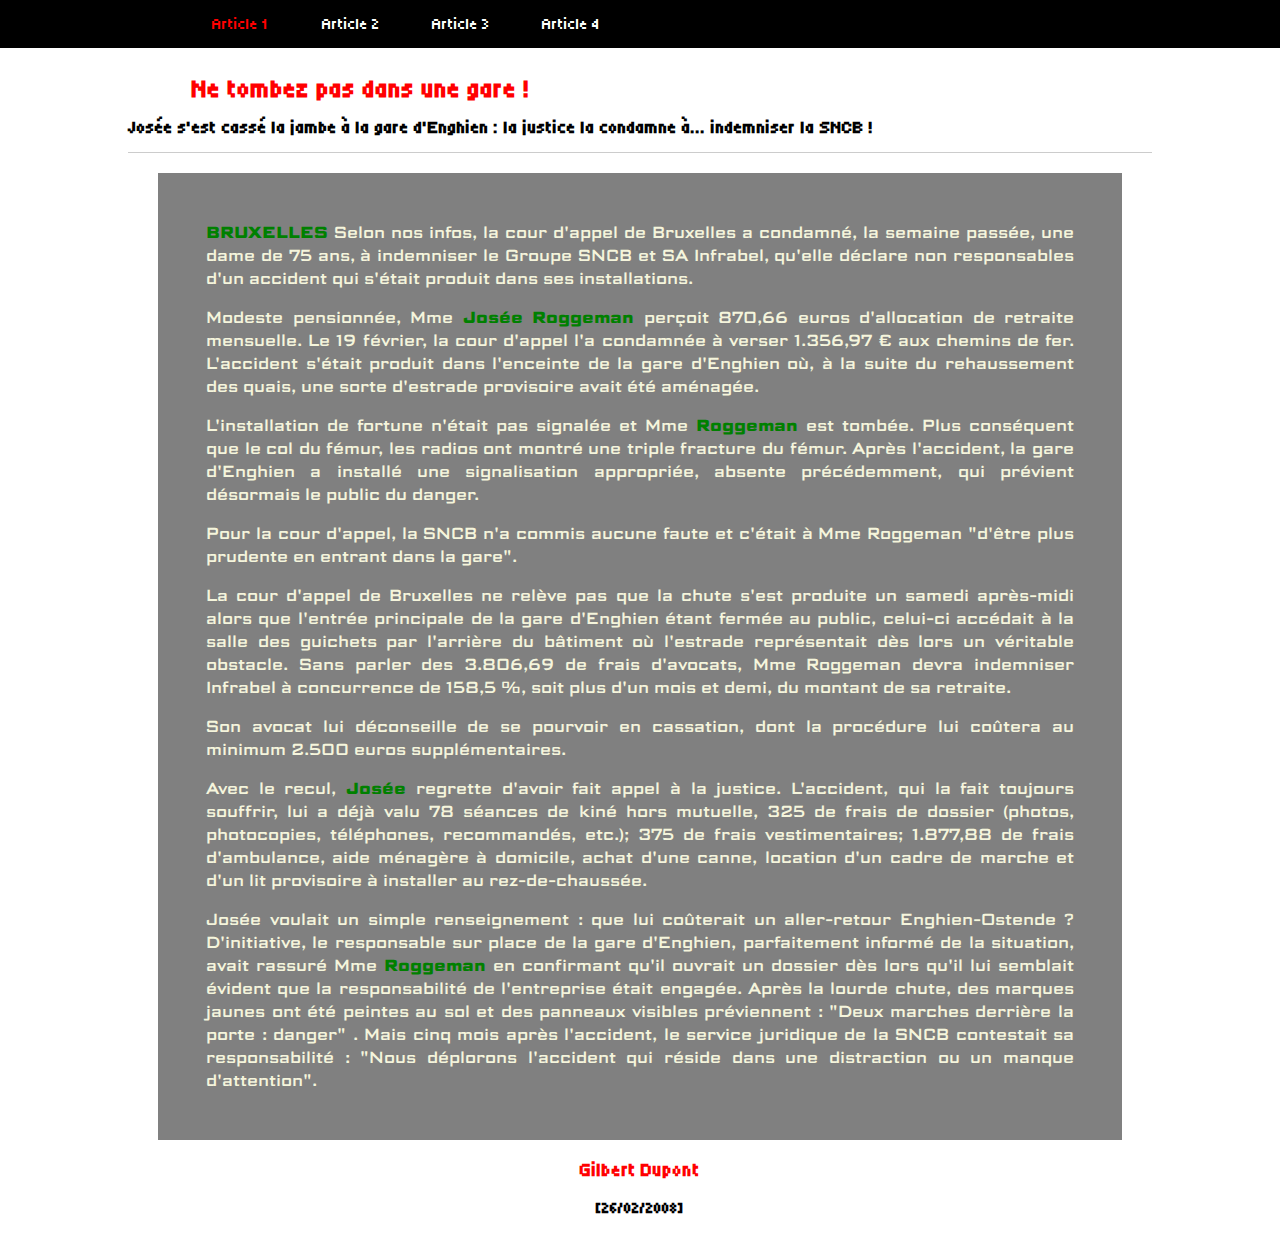
<file: index.html>
<!doctype html>
<html lang="fr">

<head>
	<meta charset="utf-8">
	<title> Jouer avec les styles </title>
	<link rel="stylesheet" href="styles.css" type="text/css">
</head>

<body>
	<nav>
		<ul>
			<li><a href="index.html" class="active">Article 1</a> | </li>
			<li><a href="page02.html">Article 2</a> | </li>
			<li><a href="page03.html">Article 3</a> | </li>
			<li><a href="page04.html">Article 4</a></li>
		</ul>
	</nav>

	<h1>Ne tombez pas dans une gare !</h1>
	<h2>Josée s'est cassé la jambe à la gare d'Enghien : la justice la condamne à... indemniser la SNCB !</h2>

	<div class="zone-grise">
		<p><span class="important">BRUXELLES</span> Selon nos infos, la cour d'appel de Bruxelles a condamné, la semaine
			passée, une dame de 75 ans, à indemniser le Groupe SNCB et SA Infrabel,
			qu'elle déclare non responsables d'un accident qui s'était produit dans
			ses installations. </p>
		<p>Modeste pensionnée, Mme <span class="important">Josée Roggeman</span>
			perçoit 870,66 euros d'allocation de retraite mensuelle. Le 19 février,
			la cour d'appel l'a condamnée à verser 1.356,97 &#8364; aux chemins de fer.
			L'accident s'était produit dans l'enceinte de la gare d'Enghien où, à
			la suite du rehaussement des quais, une sorte d'estrade provisoire
			avait été aménagée. </p>
		<p>L'installation de fortune n'était pas
			signalée et Mme <span class="important">Roggeman</span> est tombée. Plus conséquent que le col du
			fémur, les radios ont montré une triple fracture du fémur. Après
			l'accident, la gare d'Enghien a installé une signalisation appropriée,
			absente précédemment, qui prévient désormais le public du danger. </p>
		<p>Pour la cour d'appel, la SNCB n'a commis aucune faute et c'était à Mme Roggeman "d'être plus prudente en
			entrant
			dans la gare". </p>
		<p>La
			cour d'appel de Bruxelles ne relève pas que la chute s'est produite un
			samedi après-midi alors que l'entrée principale de la gare d'Enghien
			étant fermée au public, celui-ci accédait à la salle des guichets par
			l'arrière du bâtiment où l'estrade représentait dès lors un véritable
			obstacle. Sans parler des 3.806,69 de frais d'avocats, Mme Roggeman
			devra indemniser Infrabel à concurrence de 158,5 %, soit plus d'un mois
			et demi, du montant de sa retraite. </p>
		<p>Son avocat lui déconseille de se pourvoir en cassation, dont la procédure lui coûtera au minimum 2.500 euros
			supplémentaires. </p>
		<p>Avec
			le recul, <span class="important">Josée</span> regrette d'avoir fait appel à la justice. L'accident,
			qui la fait toujours souffrir, lui a déjà valu 78 séances de kiné hors
			mutuelle, 325 de frais de dossier (photos, photocopies, téléphones,
			recommandés, etc.); 375  de frais vestimentaires; 1.877,88  de frais
			d'ambulance, aide ménagère à domicile, achat d'une canne, location d'un
			cadre de marche et d'un lit provisoire à installer au rez-de-chaussée. </p>
		<p>Josée
			voulait un simple renseignement : que lui coûterait un aller-retour
			Enghien-Ostende ? D'initiative, le responsable sur place de la gare
			d'Enghien, parfaitement informé de la situation, avait rassuré Mme
			<span class="important">Roggeman</span> en confirmant qu'il ouvrait un dossier dès lors qu'il lui
			semblait évident que la responsabilité de l'entreprise était engagée.
			Après la lourde chute, des marques jaunes ont été peintes au sol et des
			panneaux visibles préviennent : "Deux marches derrière la porte :
			danger" . Mais cinq mois après l'accident, le service juridique de la
			SNCB contestait sa responsabilité : "Nous déplorons l'accident qui
			réside dans une distraction ou un manque d'attention". </p>
	</div>
	<h3>Gilbert Dupont </h3>
	<h4>[26/02/2008]</h4>
</body>

</html>
</file>
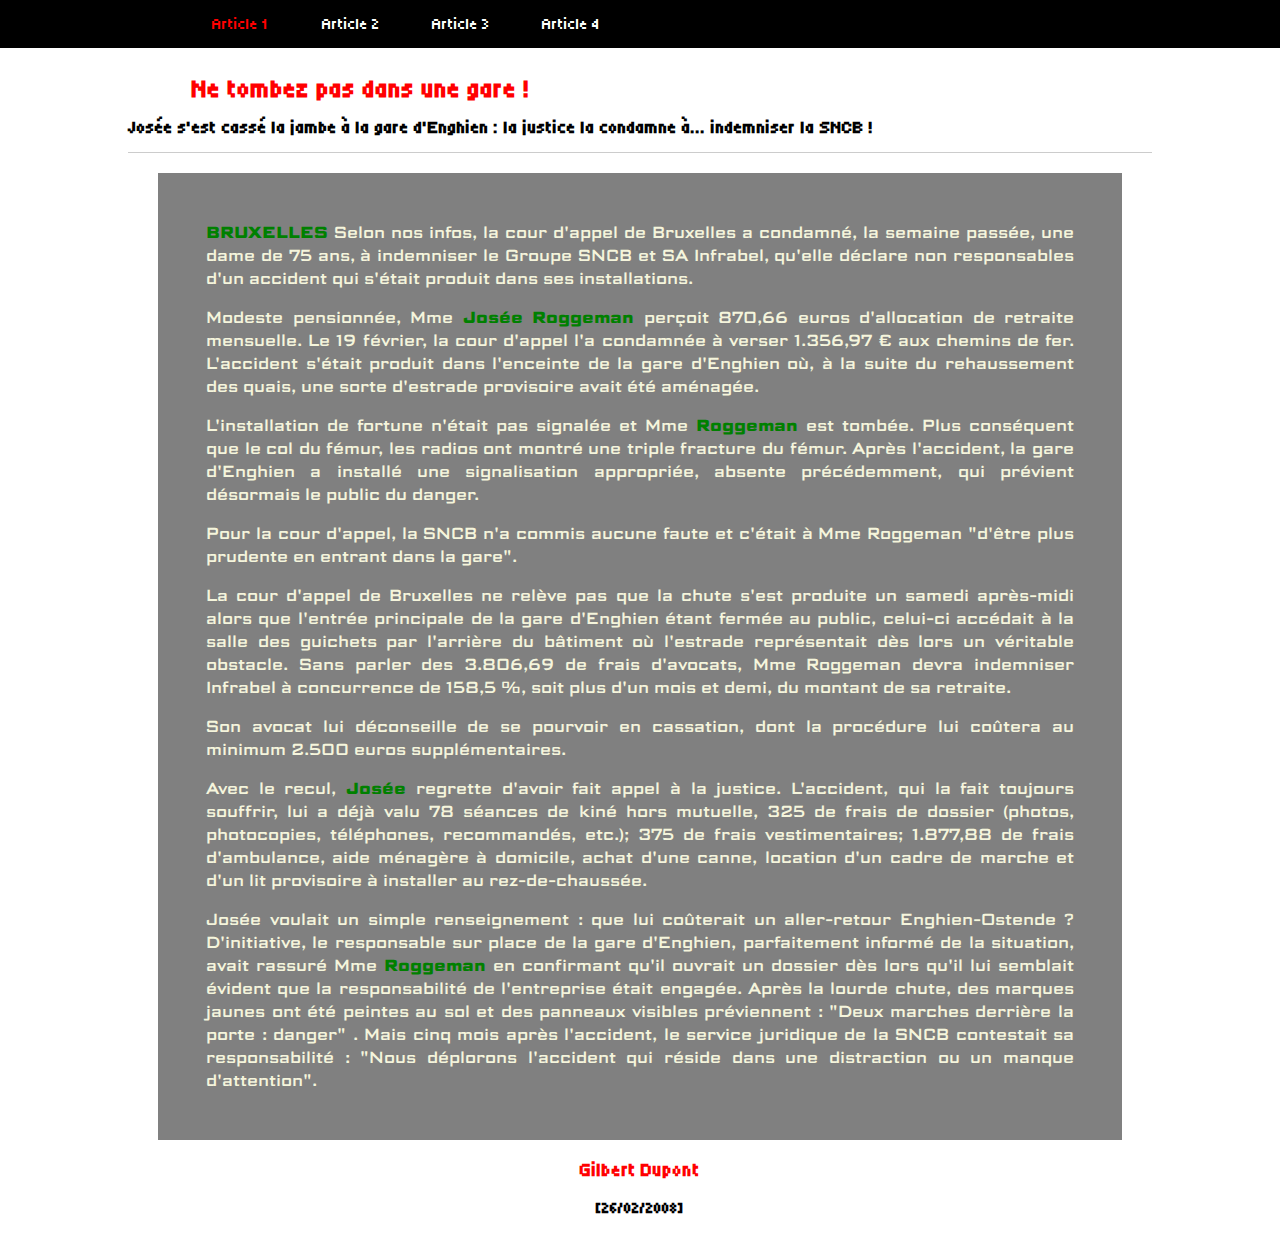
<file: articles/index.html>
<!doctype html>
<html lang="fr">

<head>
	<meta charset="utf-8">
	<title> Jouer avec les styles </title>
	<link rel="stylesheet" href="css/styles.css" type="text/css">
</head>

<body>
	<nav>
		<ul>
			<li><a href="index.html" class="active">Article 1</a> | </li>
			<li><a href="page02.html">Article 2</a> | </li>
			<li><a href="page03.html">Article 3</a> | </li>
			<li><a href="page04.html">Article 4</a></li>
		</ul>
	</nav>

	<h1>Ne tombez pas dans une gare !</h1>
	<h2>Josée s'est cassé la jambe à la gare d'Enghien : la justice la condamne à... indemniser la SNCB !</h2>

	<div class="zone-grise">
		<p><strong>BRUXELLES</strong> Selon nos infos, la cour d'appel de Bruxelles a condamné, la semaine
			passée, une dame de 75 ans, à indemniser le Groupe SNCB et SA Infrabel,
			qu'elle déclare non responsables d'un accident qui s'était produit dans
			ses installations. </p>
		<p>Modeste pensionnée, Mme <strong>Josée Roggeman</strong>
			perçoit 870,66 euros d'allocation de retraite mensuelle. Le 19 février,
			la cour d'appel l'a condamnée à verser 1.356,97 &#8364; aux chemins de fer.
			L'accident s'était produit dans l'enceinte de la gare d'Enghien où, à
			la suite du rehaussement des quais, une sorte d'estrade provisoire
			avait été aménagée. </p>
		<p>L'installation de fortune n'était pas
			signalée et Mme <strong>Roggeman</strong> est tombée. Plus conséquent que le col du
			fémur, les radios ont montré une triple fracture du fémur. Après
			l'accident, la gare d'Enghien a installé une signalisation appropriée,
			absente précédemment, qui prévient désormais le public du danger. </p>
		<p>Pour la cour d'appel, la SNCB n'a commis aucune faute et c'était à Mme Roggeman "d'être plus prudente en
			entrant
			dans la gare". </p>
		<p>La
			cour d'appel de Bruxelles ne relève pas que la chute s'est produite un
			samedi après-midi alors que l'entrée principale de la gare d'Enghien
			étant fermée au public, celui-ci accédait à la salle des guichets par
			l'arrière du bâtiment où l'estrade représentait dès lors un véritable
			obstacle. Sans parler des 3.806,69 de frais d'avocats, Mme Roggeman
			devra indemniser Infrabel à concurrence de 158,5 %, soit plus d'un mois
			et demi, du montant de sa retraite. </p>
		<p>Son avocat lui déconseille de se pourvoir en cassation, dont la procédure lui coûtera au minimum 2.500 euros
			supplémentaires. </p>
		<p>Avec
			le recul, <strong>Josée</strong> regrette d'avoir fait appel à la justice. L'accident,
			qui la fait toujours souffrir, lui a déjà valu 78 séances de kiné hors
			mutuelle, 325 de frais de dossier (photos, photocopies, téléphones,
			recommandés, etc.); 375  de frais vestimentaires; 1.877,88  de frais
			d'ambulance, aide ménagère à domicile, achat d'une canne, location d'un
			cadre de marche et d'un lit provisoire à installer au rez-de-chaussée. </p>
		<p>Josée
			voulait un simple renseignement : que lui coûterait un aller-retour
			Enghien-Ostende ? D'initiative, le responsable sur place de la gare
			d'Enghien, parfaitement informé de la situation, avait rassuré Mme
			<strong>Roggeman</strong> en confirmant qu'il ouvrait un dossier dès lors qu'il lui
			semblait évident que la responsabilité de l'entreprise était engagée.
			Après la lourde chute, des marques jaunes ont été peintes au sol et des
			panneaux visibles préviennent : "Deux marches derrière la porte :
			danger" . Mais cinq mois après l'accident, le service juridique de la
			SNCB contestait sa responsabilité : "Nous déplorons l'accident qui
			réside dans une distraction ou un manque d'attention". </p>
	</div>
	<h3>Gilbert Dupont </h3>
	<h4>[26/02/2008]</h4>
</body>

</html>
</file>
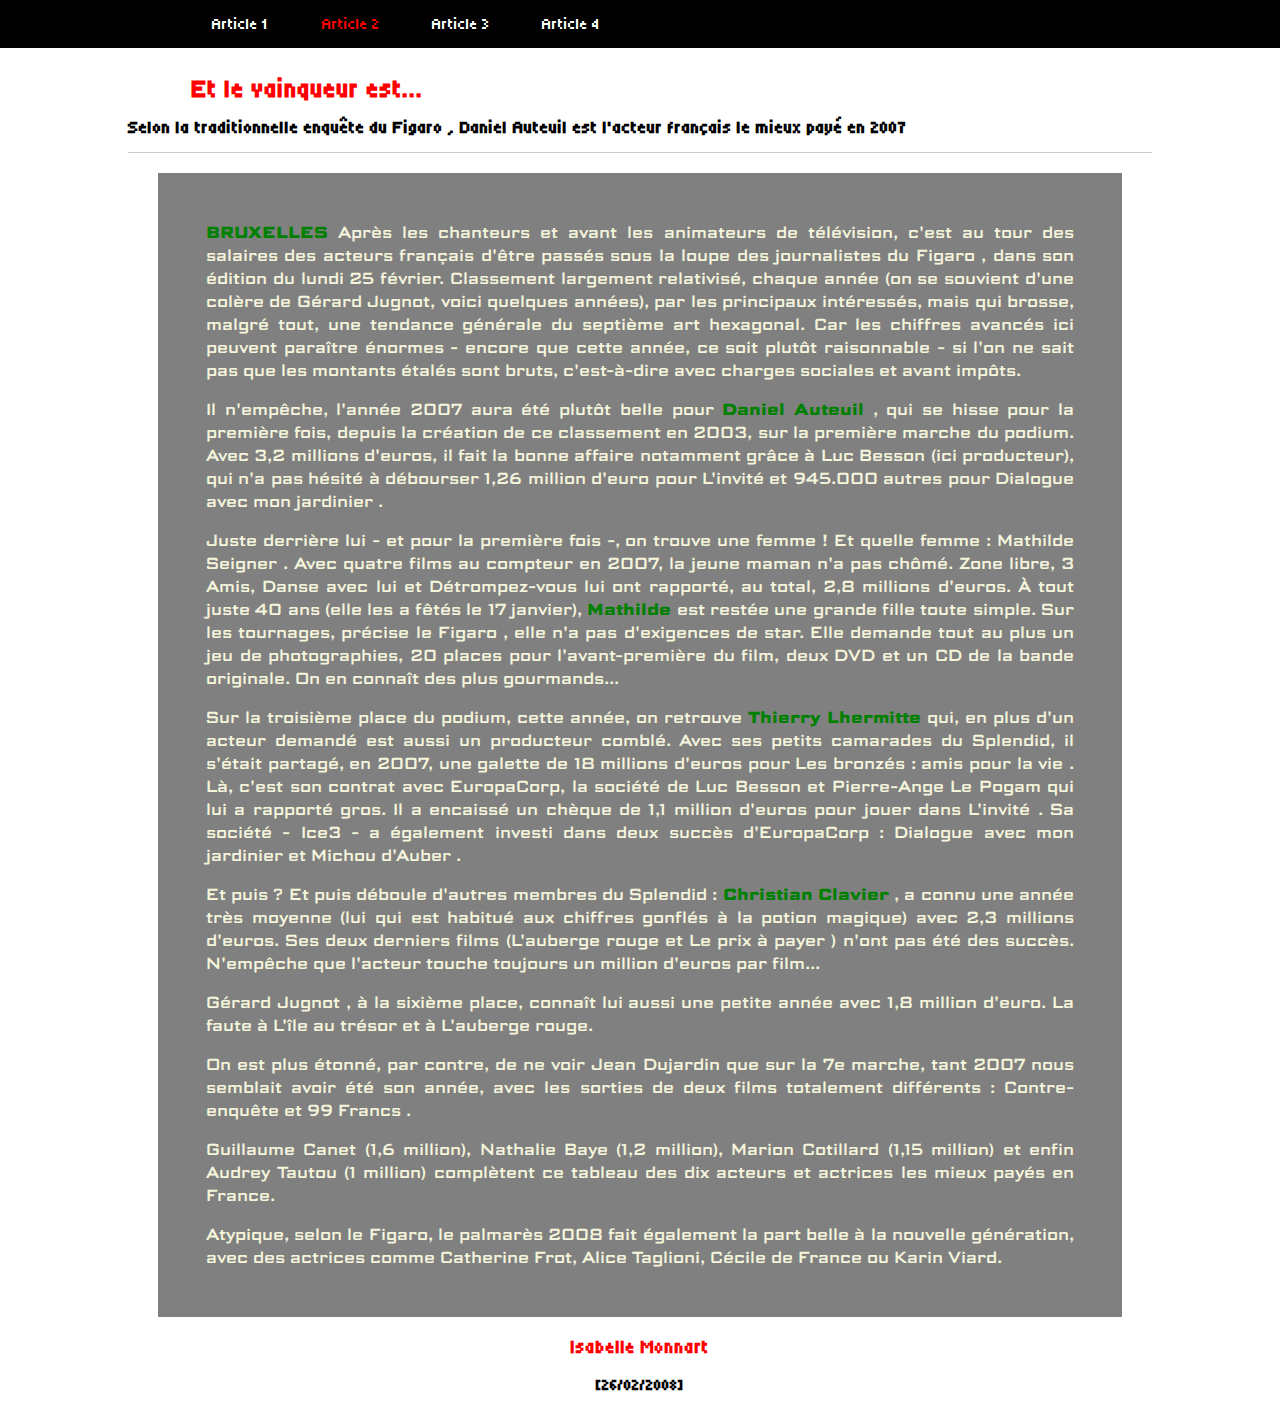
<file: page02.html>
<!doctype html>
<html lang="fr">

<head>
	<meta charset="utf-8">
	<title> Jouer avec les styles </title>
	<link rel="stylesheet" href="styles.css" type="text/css">
</head>

<body>
	<nav>
		<ul>
			<li><a href="index.html">Article 1</a> | </li>
			<li><a href="page02.html" class="active">Article 2</a> | </li>
			<li><a href="page03.html">Article 3</a> | </li>
			<li><a href="page04.html">Article 4</a></li>
		</ul>
	</nav>

	<h1>Et le vainqueur est...</h1>
	<h2>Selon la traditionnelle enquête du Figaro , Daniel Auteuil est l'acteur français le mieux payé en 2007</h2>

	<div class="zone-grise">
		<p>
			<span class="important">BRUXELLES</span> Après les chanteurs et avant les animateurs de télévision, c'est au
			tour des salaires des acteurs français d'être passés sous la loupe des
			journalistes du Figaro , dans son édition du lundi 25 février.
			Classement largement relativisé, chaque année (on se souvient d'une
			colère de Gérard Jugnot, voici quelques années), par les principaux
			intéressés, mais qui brosse, malgré tout, une tendance générale du
			septième art hexagonal. Car les chiffres avancés ici peuvent paraître
			énormes - encore que cette année, ce soit plutôt raisonnable - si l'on
			ne sait pas que les montants étalés sont bruts, c'est-à-dire avec
			charges sociales et avant impôts. </p>
		<p>Il n'empêche, l'année 2007 aura
			été plutôt belle pour <span class="important">Daniel Auteuil</span> , qui se hisse pour la première
			fois, depuis la création de ce classement en 2003, sur la première
			marche du podium. Avec 3,2 millions d'euros, il fait la bonne affaire
			notamment grâce à Luc Besson (ici producteur), qui n'a pas hésité à
			débourser 1,26 million d'euro pour L'invité et 945.000 autres pour
			Dialogue avec mon jardinier . </p>
		<p>Juste derrière lui - et pour la
			première fois -, on trouve une femme ! Et quelle femme : Mathilde
			Seigner . Avec quatre films au compteur en 2007, la jeune maman n'a pas
			chômé. Zone libre, 3 Amis, Danse avec lui et Détrompez-vous lui ont
			rapporté, au total, 2,8 millions d'euros. À tout juste 40 ans (elle les
			a fêtés le 17 janvier), <span class="important">Mathilde</span> est restée une grande fille toute
			simple. Sur les tournages, précise le Figaro , elle n'a pas d'exigences
			de star. Elle demande tout au plus un jeu de photographies, 20 places
			pour l'avant-première du film, deux DVD et un CD de la bande originale.
			On en connaît des plus gourmands... </p>
		<p>Sur la troisième place du
			podium, cette année, on retrouve <span class="important">Thierry Lhermitte</span> qui, en plus d'un
			acteur demandé est aussi un producteur comblé. Avec ses petits
			camarades du Splendid, il s'était partagé, en 2007, une galette de 18
			millions d'euros pour Les bronzés : amis pour la vie . Là, c'est son
			contrat avec EuropaCorp, la société de Luc Besson et Pierre-Ange Le
			Pogam qui lui a rapporté gros. Il a encaissé un chèque de 1,1 million
			d'euros pour jouer dans L'invité . Sa société - Ice3 - a également
			investi dans deux succès d'EuropaCorp : Dialogue avec mon jardinier et
			Michou d'Auber . </p>
		<p>Et puis ? Et puis déboule d'autres membres du
			Splendid : <span class="important">Christian Clavier </span>, a connu une année très moyenne (lui qui
			est habitué aux chiffres gonflés à la potion magique) avec 2,3 millions
			d'euros. Ses deux derniers films (L'auberge rouge et Le prix à payer )
			n'ont pas été des succès. N'empêche que l'acteur touche toujours un
			million d'euros par film... </p>
		<p>Gérard Jugnot , à la sixième place,
			connaît lui aussi une petite année avec 1,8 million d'euro. La faute à
			L'île au trésor et à L'auberge rouge. </p>
		<p>On est plus étonné, par
			contre, de ne voir Jean Dujardin que sur la 7e marche, tant 2007 nous
			semblait avoir été son année, avec les sorties de deux films totalement
			différents : Contre-enquête et 99 Francs . </p>
		<p>Guillaume Canet (1,6
			million), Nathalie Baye (1,2 million), Marion Cotillard (1,15 million)
			et enfin Audrey Tautou (1 million) complètent ce tableau des dix
			acteurs et actrices les mieux payés en France. </p>
		<p>Atypique, selon
			le Figaro, le palmarès 2008 fait également la part belle à la nouvelle
			génération, avec des actrices comme Catherine Frot, Alice Taglioni,
			Cécile de France ou Karin Viard. </p>
	</div>
	<h3>Isabelle Monnart </h3>
	<h4>[26/02/2008]</h4>
</body>

</html>
</file>
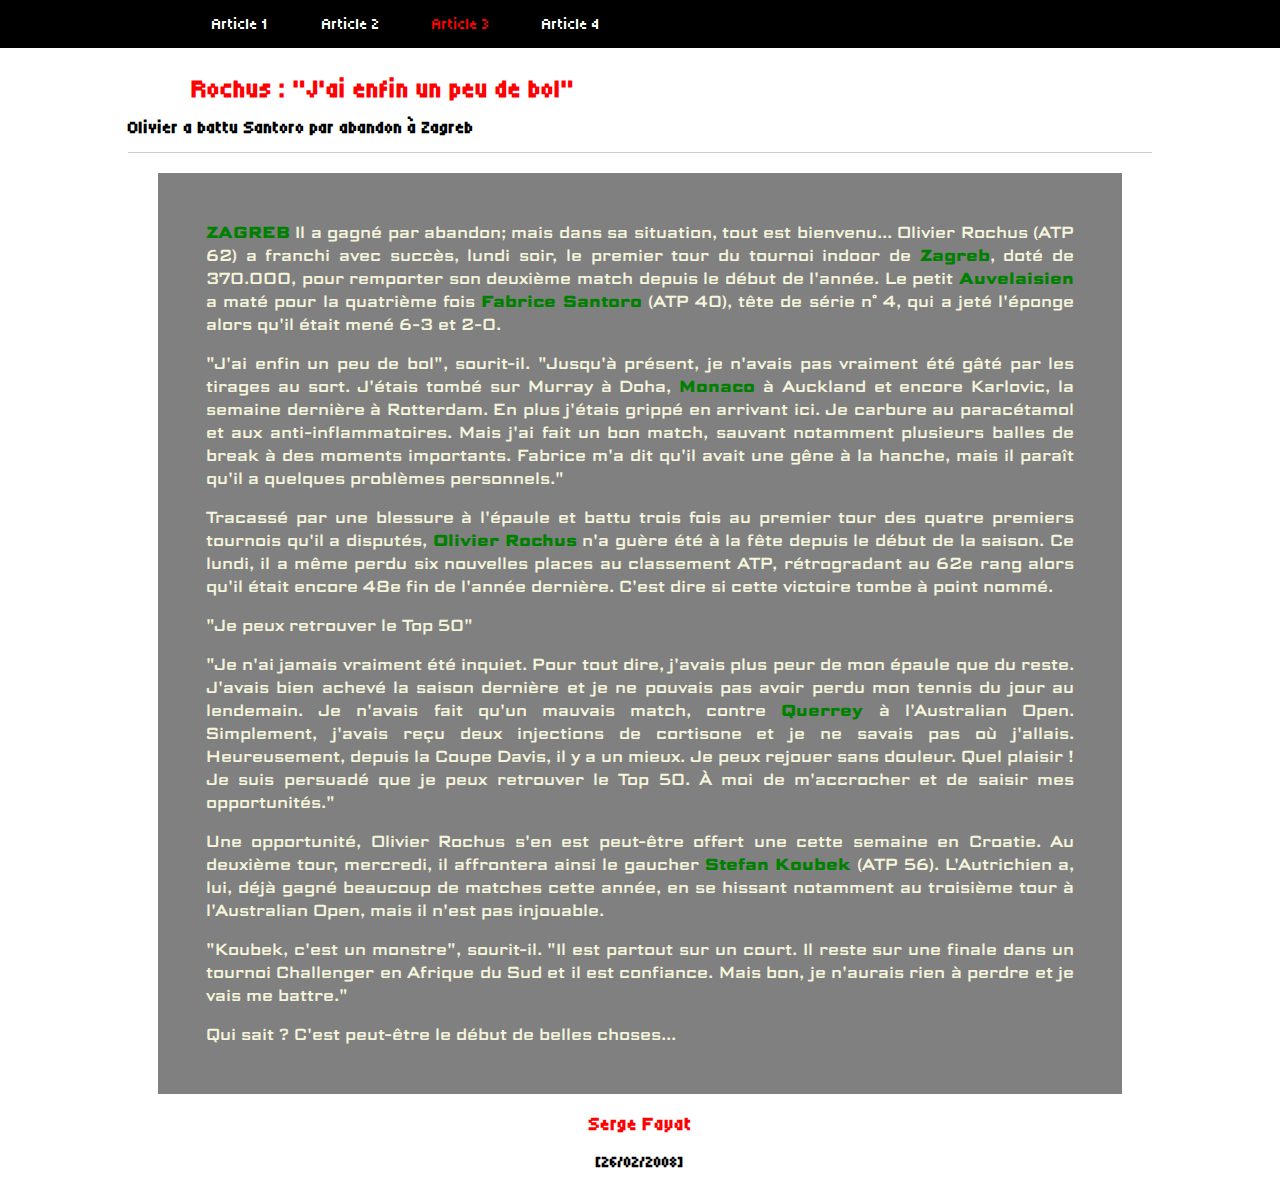
<file: page03.html>
<!doctype html>
<html lang="fr">

<head>
	<meta charset="utf-8">
	<title> Jouer avec les styles </title>
	<link rel="stylesheet" href="styles.css" type="text/css">
</head>

<body>
	<nav>
		<ul>
			<li><a href="index.html">Article 1</a> | </li>
			<li><a href="page02.html">Article 2</a> | </li>
			<li><a href="page03.html" class="active">Article 3</a> | </li>
			<li><a href="page04.html">Article 4</a></li>
		</ul>
	</nav>


	<h1>Rochus : "J'ai enfin un peu de bol"</h1>
	<h2>Olivier a battu Santoro par abandon à Zagreb </h2>
	
	<div>
	<p>
		<span class="important">ZAGREB</span> Il a gagné par abandon; mais dans sa situation, tout est bienvenu...
		Olivier Rochus (ATP 62) a franchi avec succès, lundi soir, le premier
		tour du tournoi indoor de <span class="important">Zagreb</span>, doté de 370.000, pour remporter son
		deuxième match depuis le début de l'année. Le petit <span class="important">Auvelaisien</span> a maté
		pour la quatrième fois <span class="important">Fabrice Santoro</span> (ATP 40), tête de série n° 4,
		qui a jeté l'éponge alors qu'il était mené 6-3 et 2-0. </p>
	<p>"J'ai
		enfin un peu de bol", sourit-il. "Jusqu'à présent, je n'avais pas
		vraiment été gâté par les tirages au sort. J'étais tombé sur Murray à
		Doha, <span class="important">Monaco</span> à Auckland et encore Karlovic, la semaine dernière à
		Rotterdam. En plus j'étais grippé en arrivant ici. Je carbure au
		paracétamol et aux anti-inflammatoires. Mais j'ai fait un bon match,
		sauvant notamment plusieurs balles de break à des moments importants.
		Fabrice m'a dit qu'il avait une gêne à la hanche, mais il paraît qu'il
		a quelques problèmes personnels." </p>
	<p>Tracassé par une blessure à
		l'épaule et battu trois fois au premier tour des quatre premiers
		tournois qu'il a disputés, <span class="important">Olivier Rochus</span> n'a guère été à la fête
		depuis le début de la saison. Ce lundi, il a même perdu six nouvelles
		places au classement ATP, rétrogradant au 62e rang alors qu'il était
		encore 48e fin de l'année dernière. C'est dire si cette victoire tombe
		à point nommé. </p>
	<p>"Je peux retrouver le Top 50" </p>
	<p>"Je n'ai
		jamais vraiment été inquiet. Pour tout dire, j'avais plus peur de mon
		épaule que du reste. J'avais bien achevé la saison dernière et je ne
		pouvais pas avoir perdu mon tennis du jour au lendemain. Je n'avais
		fait qu'un mauvais match, contre <span class="important">Querrey</span> à l'Australian Open.
		Simplement, j'avais reçu deux injections de cortisone et je ne savais
		pas où j'allais. Heureusement, depuis la Coupe Davis, il y a un mieux.
		Je peux rejouer sans douleur. Quel plaisir ! Je suis persuadé que je
		peux retrouver le Top 50. À moi de m'accrocher et de saisir mes
		opportunités." </p>
	<p>Une opportunité, Olivier Rochus s'en est
		peut-être offert une cette semaine en Croatie. Au deuxième tour,
		mercredi, il affrontera ainsi le gaucher <span class="important">Stefan Koubek</span> (ATP 56).
		L'Autrichien a, lui, déjà gagné beaucoup de matches cette année, en se
		hissant notamment au troisième tour à l'Australian Open, mais il n'est
		pas injouable. </p>
	<p>"Koubek, c'est un monstre", sourit-il. "Il est
		partout sur un court. Il reste sur une finale dans un tournoi
		Challenger en Afrique du Sud et il est confiance. Mais bon, je n'aurais
		rien à perdre et je vais me battre." </p>
	<p>Qui sait ? C'est peut-être le début de belles choses... </p>
	</div>
	<h3>Serge Fayat </h3>
	<h4>[26/02/2008]</h4>
</body>

</html>
</file>
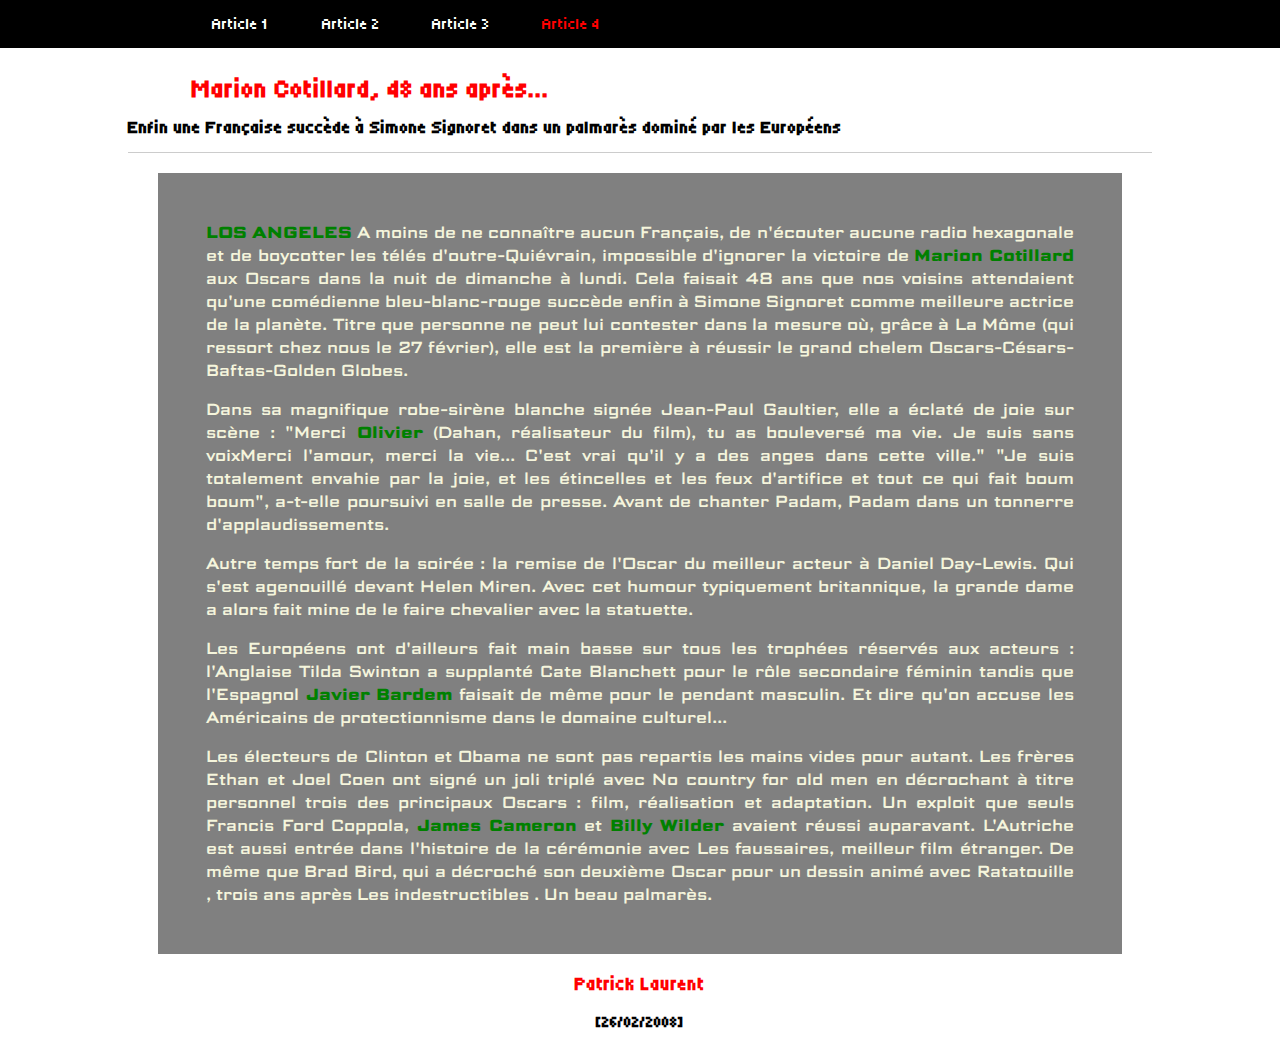
<file: page04.html>
<!doctype html>
<html lang="fr">

<head>
	<meta charset="utf-8">
	<title> Jouer avec les styles </title>
	<link rel="stylesheet" href="styles.css" type="text/css">
</head>

<body>
	
	<nav>
		<ul>
			<li><a href="index.html">Article 1</a> | </li>
			<li><a href="page02.html">Article 2</a> | </li>
			<li><a href="page03.html">Article 3</a> | </li>
			<li><a href="page04.html" class="active">Article 4</a></li>
		</ul>
	</nav>
	
	<h1>Marion Cotillard, 48 ans après...</h1>
	<h2>Enfin une Française succède à Simone Signoret dans un palmarès dominé par les Européens</h2>

	<div>
		<p> <span class="important">LOS ANGELES</span> A moins de ne connaître aucun Français, de n'écouter aucune
			radio hexagonale et de boycotter les télés d'outre-Quiévrain,
			impossible d'ignorer la victoire de <span class="important">Marion Cotillard</span> aux Oscars dans la
			nuit de dimanche à lundi. Cela faisait 48 ans que nos voisins
			attendaient qu'une comédienne bleu-blanc-rouge succède enfin à Simone
			Signoret comme meilleure actrice de la planète. Titre que personne ne
			peut lui contester dans la mesure où, grâce à La Môme (qui ressort chez
			nous le 27 février), elle est la première à réussir le grand chelem
			Oscars-Césars-Baftas-Golden Globes. </p>
		<p>Dans sa magnifique
			robe-sirène blanche signée Jean-Paul Gaultier, elle a éclaté de joie
			sur scène : "Merci <span class="important">Olivier</span> (Dahan, réalisateur du film), tu as
			bouleversé ma vie. Je suis sans voixMerci l'amour, merci la vie...
			C'est vrai qu'il y a des anges dans cette ville." "Je suis totalement
			envahie par la joie, et les étincelles et les feux d'artifice et tout
			ce qui fait boum boum", a-t-elle poursuivi en salle de presse. Avant de
			chanter Padam, Padam dans un tonnerre d'applaudissements. </p>
		<p>Autre
			temps fort de la soirée : la remise de l'Oscar du meilleur acteur à
			Daniel Day-Lewis. Qui s'est agenouillé devant Helen Miren. Avec cet
			humour typiquement britannique, la grande dame a alors fait mine de le
			faire chevalier avec la statuette. </p>
		<p>Les Européens ont d'ailleurs
			fait main basse sur tous les trophées réservés aux acteurs : l'Anglaise
			Tilda Swinton a supplanté Cate Blanchett pour le rôle secondaire
			féminin tandis que l'Espagnol <span class="important">Javier Bardem</span> faisait de même pour le
			pendant masculin. Et dire qu'on accuse les Américains de
			protectionnisme dans le domaine culturel... </p>
		<p>Les électeurs de
			Clinton et Obama ne sont pas repartis les mains vides pour autant. Les
			frères Ethan et Joel Coen ont signé un joli triplé avec No country for
			old men en décrochant à titre personnel trois des principaux Oscars :
			film, réalisation et adaptation. Un exploit que seuls Francis Ford
			Coppola, <span class="important">James Cameron</span> et <span class="important">Billy Wilder</span> avaient réussi auparavant.
			L'Autriche est aussi entrée dans l'histoire de la cérémonie avec Les
			faussaires, meilleur film étranger. De même que Brad Bird, qui a
			décroché son deuxième Oscar pour un dessin animé avec Ratatouille ,
			trois ans après Les indestructibles . Un beau palmarès. </p>
	</div>
	<h3>Patrick Laurent</h3>
	<h4>[26/02/2008]</h4>
</body>

</html>
</file>
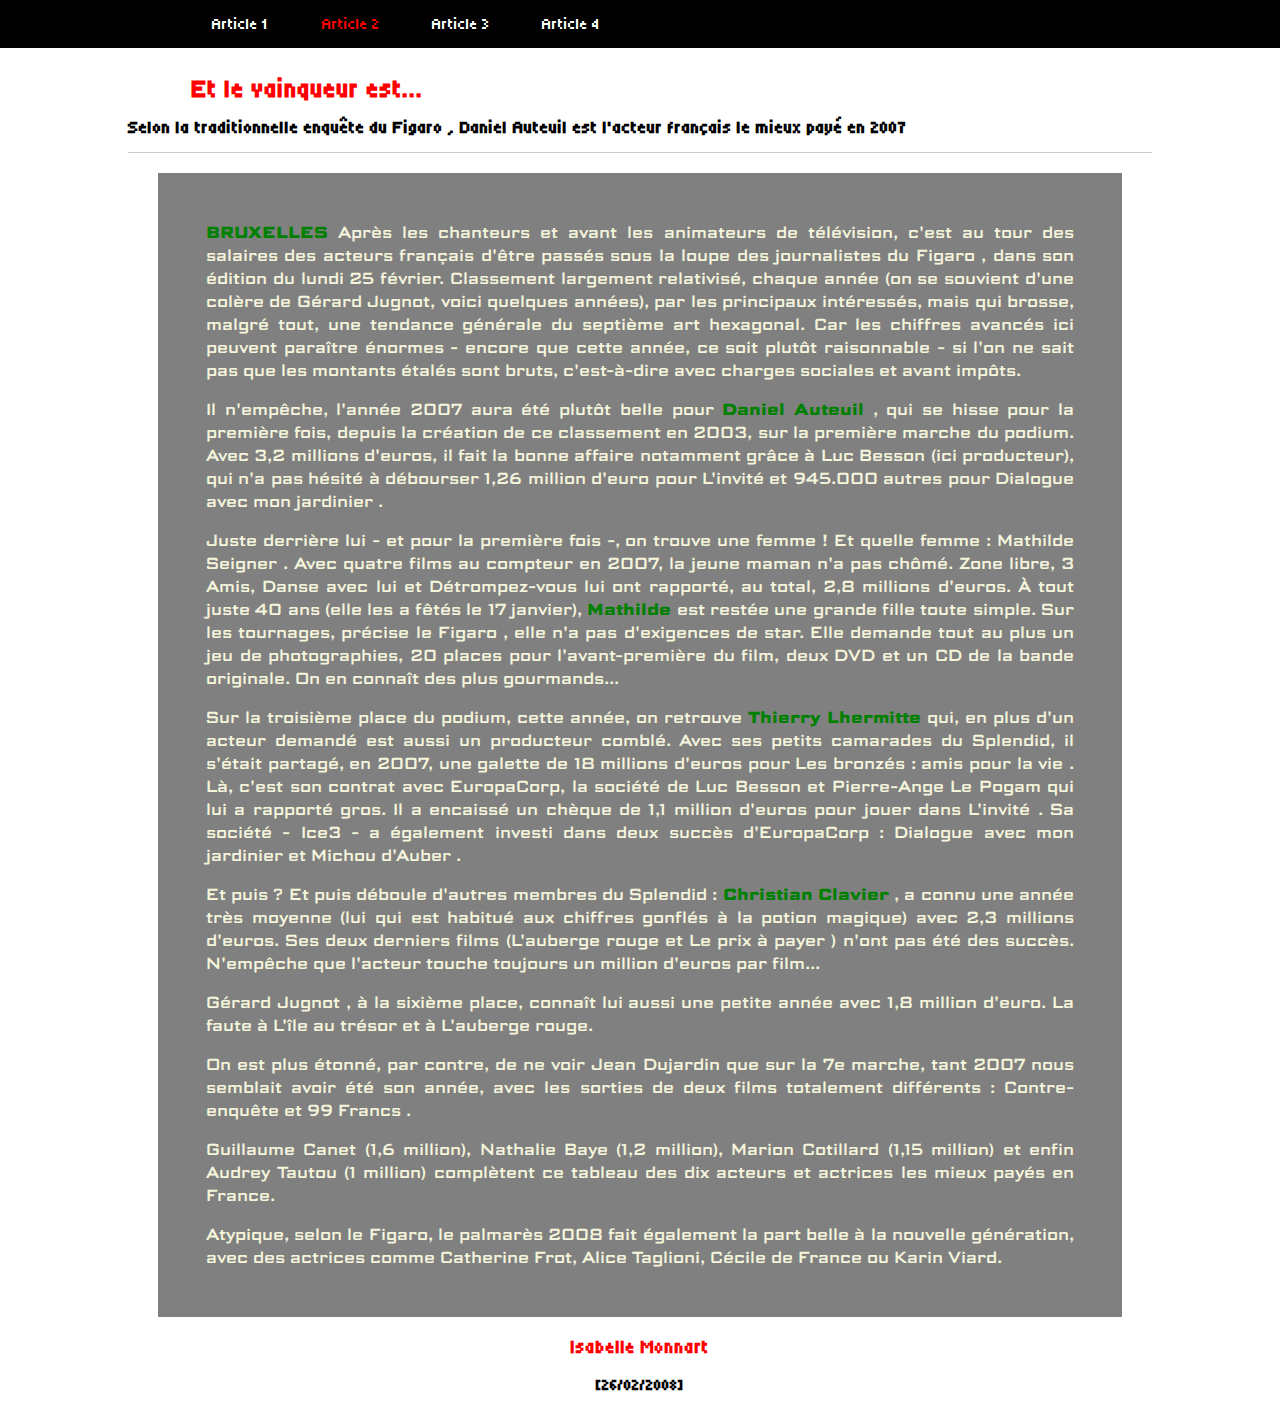
<file: articles/page02.html>
<!doctype html>
<html lang="fr">

<head>
	<meta charset="utf-8">
	<title> Jouer avec les styles </title>
	<link rel="stylesheet" href="css/styles.css" type="text/css">
</head>

<body>
	<nav>
		<ul>
			<li><a href="index.html">Article 1</a> | </li>
			<li><a href="page02.html" class="active">Article 2</a> | </li>
			<li><a href="page03.html">Article 3</a> | </li>
			<li><a href="page04.html">Article 4</a></li>
		</ul>
	</nav>

	<h1>Et le vainqueur est...</h1>
	<h2>Selon la traditionnelle enquête du Figaro , Daniel Auteuil est l'acteur français le mieux payé en 2007</h2>

	<div class="zone-grise">
		<p>
			<strong>BRUXELLES</strong> Après les chanteurs et avant les animateurs de télévision, c'est au
			tour des salaires des acteurs français d'être passés sous la loupe des
			journalistes du Figaro , dans son édition du lundi 25 février.
			Classement largement relativisé, chaque année (on se souvient d'une
			colère de Gérard Jugnot, voici quelques années), par les principaux
			intéressés, mais qui brosse, malgré tout, une tendance générale du
			septième art hexagonal. Car les chiffres avancés ici peuvent paraître
			énormes - encore que cette année, ce soit plutôt raisonnable - si l'on
			ne sait pas que les montants étalés sont bruts, c'est-à-dire avec
			charges sociales et avant impôts. </p>
		<p>Il n'empêche, l'année 2007 aura
			été plutôt belle pour <strong>Daniel Auteuil</strong> , qui se hisse pour la première
			fois, depuis la création de ce classement en 2003, sur la première
			marche du podium. Avec 3,2 millions d'euros, il fait la bonne affaire
			notamment grâce à Luc Besson (ici producteur), qui n'a pas hésité à
			débourser 1,26 million d'euro pour L'invité et 945.000 autres pour
			Dialogue avec mon jardinier . </p>
		<p>Juste derrière lui - et pour la
			première fois -, on trouve une femme ! Et quelle femme : Mathilde
			Seigner . Avec quatre films au compteur en 2007, la jeune maman n'a pas
			chômé. Zone libre, 3 Amis, Danse avec lui et Détrompez-vous lui ont
			rapporté, au total, 2,8 millions d'euros. À tout juste 40 ans (elle les
			a fêtés le 17 janvier), <strong>Mathilde</strong> est restée une grande fille toute
			simple. Sur les tournages, précise le Figaro , elle n'a pas d'exigences
			de star. Elle demande tout au plus un jeu de photographies, 20 places
			pour l'avant-première du film, deux DVD et un CD de la bande originale.
			On en connaît des plus gourmands... </p>
		<p>Sur la troisième place du
			podium, cette année, on retrouve <strong>Thierry Lhermitte</strong> qui, en plus d'un
			acteur demandé est aussi un producteur comblé. Avec ses petits
			camarades du Splendid, il s'était partagé, en 2007, une galette de 18
			millions d'euros pour Les bronzés : amis pour la vie . Là, c'est son
			contrat avec EuropaCorp, la société de Luc Besson et Pierre-Ange Le
			Pogam qui lui a rapporté gros. Il a encaissé un chèque de 1,1 million
			d'euros pour jouer dans L'invité . Sa société - Ice3 - a également
			investi dans deux succès d'EuropaCorp : Dialogue avec mon jardinier et
			Michou d'Auber . </p>
		<p>Et puis ? Et puis déboule d'autres membres du
			Splendid : <strong>Christian Clavier </strong>, a connu une année très moyenne (lui qui
			est habitué aux chiffres gonflés à la potion magique) avec 2,3 millions
			d'euros. Ses deux derniers films (L'auberge rouge et Le prix à payer )
			n'ont pas été des succès. N'empêche que l'acteur touche toujours un
			million d'euros par film... </p>
		<p>Gérard Jugnot , à la sixième place,
			connaît lui aussi une petite année avec 1,8 million d'euro. La faute à
			L'île au trésor et à L'auberge rouge. </p>
		<p>On est plus étonné, par
			contre, de ne voir Jean Dujardin que sur la 7e marche, tant 2007 nous
			semblait avoir été son année, avec les sorties de deux films totalement
			différents : Contre-enquête et 99 Francs . </p>
		<p>Guillaume Canet (1,6
			million), Nathalie Baye (1,2 million), Marion Cotillard (1,15 million)
			et enfin Audrey Tautou (1 million) complètent ce tableau des dix
			acteurs et actrices les mieux payés en France. </p>
		<p>Atypique, selon
			le Figaro, le palmarès 2008 fait également la part belle à la nouvelle
			génération, avec des actrices comme Catherine Frot, Alice Taglioni,
			Cécile de France ou Karin Viard. </p>
	</div>
	<h3>Isabelle Monnart </h3>
	<h4>[26/02/2008]</h4>
</body>

</html>
</file>
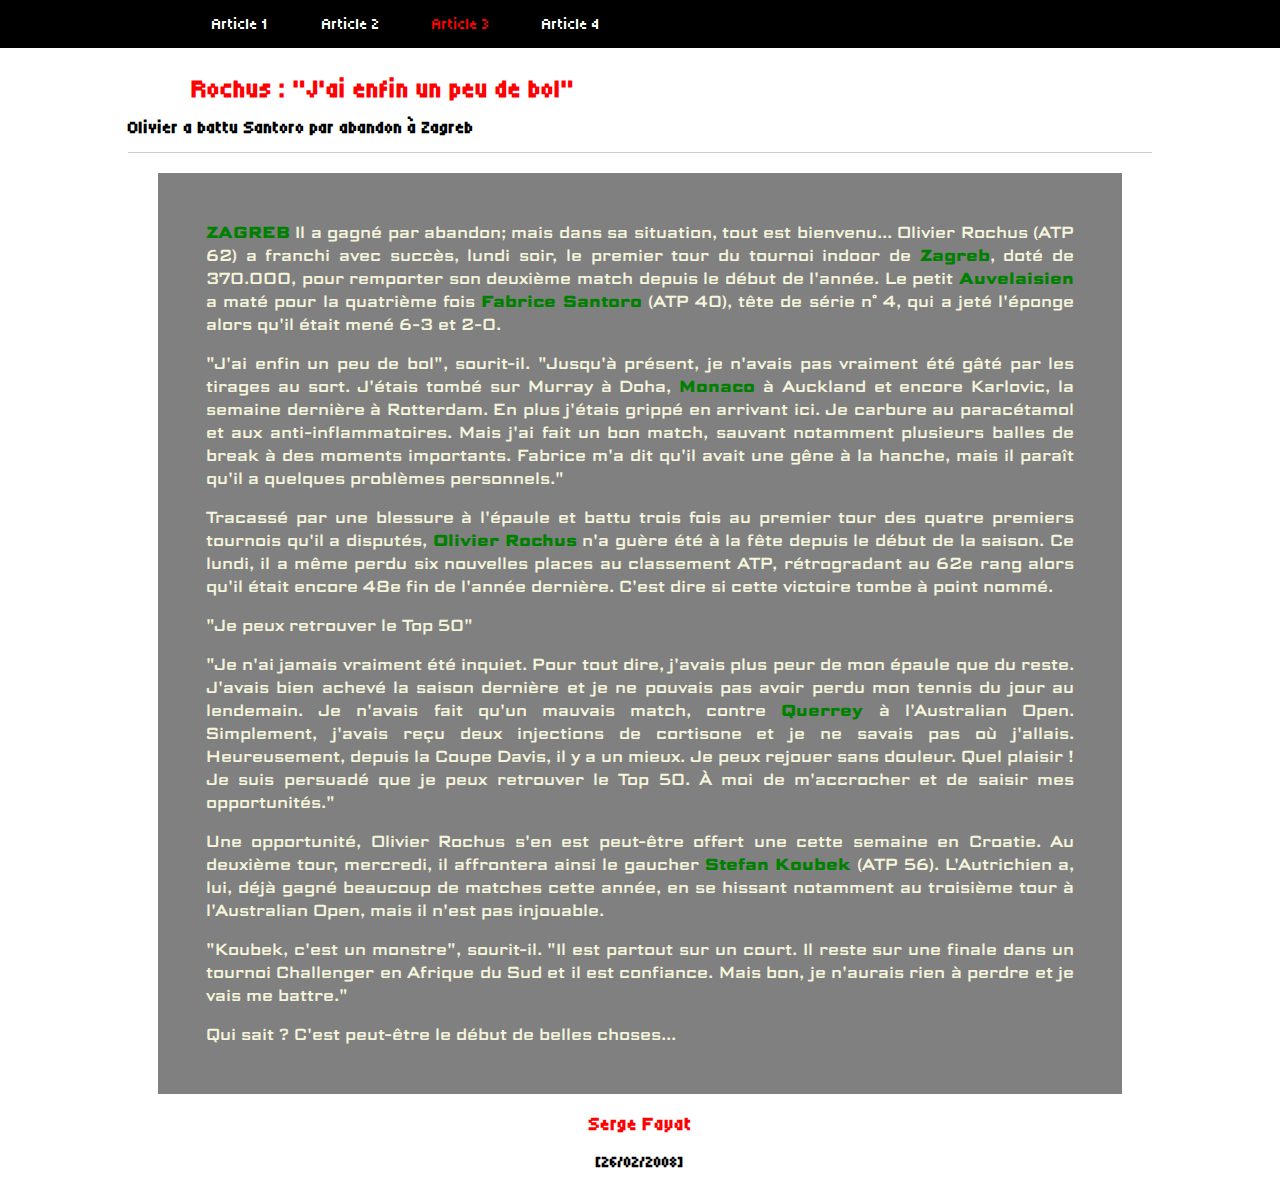
<file: articles/page03.html>
<!doctype html>
<html lang="fr">

<head>
	<meta charset="utf-8">
	<title> Jouer avec les styles </title>
	<link rel="stylesheet" href="css/styles.css" type="text/css">
</head>

<body>
	<nav>
		<ul>
			<li><a href="index.html">Article 1</a> | </li>
			<li><a href="page02.html">Article 2</a> | </li>
			<li><a href="page03.html" class="active">Article 3</a> | </li>
			<li><a href="page04.html">Article 4</a></li>
		</ul>
	</nav>


	<h1>Rochus : "J'ai enfin un peu de bol"</h1>
	<h2>Olivier a battu Santoro par abandon à Zagreb </h2>
	
	<div>
	<p>
		<strong>ZAGREB</strong> Il a gagné par abandon; mais dans sa situation, tout est bienvenu...
		Olivier Rochus (ATP 62) a franchi avec succès, lundi soir, le premier
		tour du tournoi indoor de <strong>Zagreb</strong>, doté de 370.000, pour remporter son
		deuxième match depuis le début de l'année. Le petit <strong>Auvelaisien</strong> a maté
		pour la quatrième fois <strong>Fabrice Santoro</strong> (ATP 40), tête de série n° 4,
		qui a jeté l'éponge alors qu'il était mené 6-3 et 2-0. </p>
	<p>"J'ai
		enfin un peu de bol", sourit-il. "Jusqu'à présent, je n'avais pas
		vraiment été gâté par les tirages au sort. J'étais tombé sur Murray à
		Doha, <strong>Monaco</strong> à Auckland et encore Karlovic, la semaine dernière à
		Rotterdam. En plus j'étais grippé en arrivant ici. Je carbure au
		paracétamol et aux anti-inflammatoires. Mais j'ai fait un bon match,
		sauvant notamment plusieurs balles de break à des moments importants.
		Fabrice m'a dit qu'il avait une gêne à la hanche, mais il paraît qu'il
		a quelques problèmes personnels." </p>
	<p>Tracassé par une blessure à
		l'épaule et battu trois fois au premier tour des quatre premiers
		tournois qu'il a disputés, <strong>Olivier Rochus</strong> n'a guère été à la fête
		depuis le début de la saison. Ce lundi, il a même perdu six nouvelles
		places au classement ATP, rétrogradant au 62e rang alors qu'il était
		encore 48e fin de l'année dernière. C'est dire si cette victoire tombe
		à point nommé. </p>
	<p>"Je peux retrouver le Top 50" </p>
	<p>"Je n'ai
		jamais vraiment été inquiet. Pour tout dire, j'avais plus peur de mon
		épaule que du reste. J'avais bien achevé la saison dernière et je ne
		pouvais pas avoir perdu mon tennis du jour au lendemain. Je n'avais
		fait qu'un mauvais match, contre <strong>Querrey</strong> à l'Australian Open.
		Simplement, j'avais reçu deux injections de cortisone et je ne savais
		pas où j'allais. Heureusement, depuis la Coupe Davis, il y a un mieux.
		Je peux rejouer sans douleur. Quel plaisir ! Je suis persuadé que je
		peux retrouver le Top 50. À moi de m'accrocher et de saisir mes
		opportunités." </p>
	<p>Une opportunité, Olivier Rochus s'en est
		peut-être offert une cette semaine en Croatie. Au deuxième tour,
		mercredi, il affrontera ainsi le gaucher <strong>Stefan Koubek</strong> (ATP 56).
		L'Autrichien a, lui, déjà gagné beaucoup de matches cette année, en se
		hissant notamment au troisième tour à l'Australian Open, mais il n'est
		pas injouable. </p>
	<p>"Koubek, c'est un monstre", sourit-il. "Il est
		partout sur un court. Il reste sur une finale dans un tournoi
		Challenger en Afrique du Sud et il est confiance. Mais bon, je n'aurais
		rien à perdre et je vais me battre." </p>
	<p>Qui sait ? C'est peut-être le début de belles choses... </p>
	</div>
	<h3>Serge Fayat </h3>
	<h4>[26/02/2008]</h4>
</body>

</html>
</file>
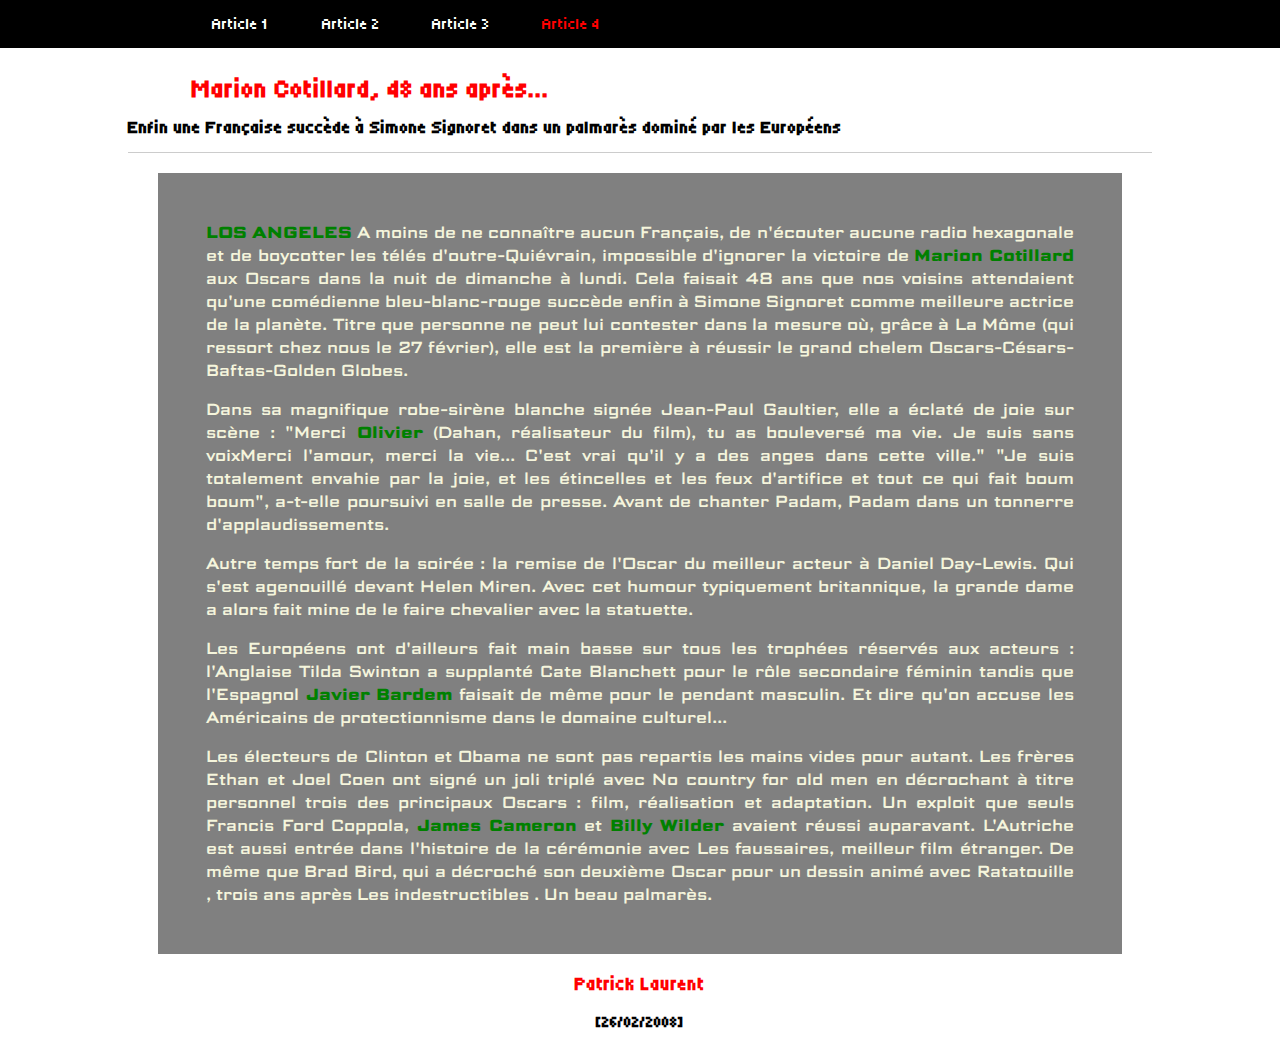
<file: articles/page04.html>
<!doctype html>
<html lang="fr">

<head>
	<meta charset="utf-8">
	<title> Jouer avec les styles </title>
	<link rel="stylesheet" href="css/styles.css" type="text/css">
</head>

<body>
	
	<nav>
		<ul>
			<li><a href="index.html">Article 1</a> | </li>
			<li><a href="page02.html">Article 2</a> | </li>
			<li><a href="page03.html">Article 3</a> | </li>
			<li><a href="page04.html" class="active">Article 4</a></li>
		</ul>
	</nav>
	
	<h1>Marion Cotillard, 48 ans après...</h1>
	<h2>Enfin une Française succède à Simone Signoret dans un palmarès dominé par les Européens</h2>

	<div>
		<p> <strong>LOS ANGELES</strong> A moins de ne connaître aucun Français, de n'écouter aucune
			radio hexagonale et de boycotter les télés d'outre-Quiévrain,
			impossible d'ignorer la victoire de <strong>Marion Cotillard</strong> aux Oscars dans la
			nuit de dimanche à lundi. Cela faisait 48 ans que nos voisins
			attendaient qu'une comédienne bleu-blanc-rouge succède enfin à Simone
			Signoret comme meilleure actrice de la planète. Titre que personne ne
			peut lui contester dans la mesure où, grâce à La Môme (qui ressort chez
			nous le 27 février), elle est la première à réussir le grand chelem
			Oscars-Césars-Baftas-Golden Globes. </p>
		<p>Dans sa magnifique
			robe-sirène blanche signée Jean-Paul Gaultier, elle a éclaté de joie
			sur scène : "Merci <strong>Olivier</strong> (Dahan, réalisateur du film), tu as
			bouleversé ma vie. Je suis sans voixMerci l'amour, merci la vie...
			C'est vrai qu'il y a des anges dans cette ville." "Je suis totalement
			envahie par la joie, et les étincelles et les feux d'artifice et tout
			ce qui fait boum boum", a-t-elle poursuivi en salle de presse. Avant de
			chanter Padam, Padam dans un tonnerre d'applaudissements. </p>
		<p>Autre
			temps fort de la soirée : la remise de l'Oscar du meilleur acteur à
			Daniel Day-Lewis. Qui s'est agenouillé devant Helen Miren. Avec cet
			humour typiquement britannique, la grande dame a alors fait mine de le
			faire chevalier avec la statuette. </p>
		<p>Les Européens ont d'ailleurs
			fait main basse sur tous les trophées réservés aux acteurs : l'Anglaise
			Tilda Swinton a supplanté Cate Blanchett pour le rôle secondaire
			féminin tandis que l'Espagnol <strong>Javier Bardem</strong> faisait de même pour le
			pendant masculin. Et dire qu'on accuse les Américains de
			protectionnisme dans le domaine culturel... </p>
		<p>Les électeurs de
			Clinton et Obama ne sont pas repartis les mains vides pour autant. Les
			frères Ethan et Joel Coen ont signé un joli triplé avec No country for
			old men en décrochant à titre personnel trois des principaux Oscars :
			film, réalisation et adaptation. Un exploit que seuls Francis Ford
			Coppola, <strong>James Cameron</strong> et <strong>Billy Wilder</strong> avaient réussi auparavant.
			L'Autriche est aussi entrée dans l'histoire de la cérémonie avec Les
			faussaires, meilleur film étranger. De même que Brad Bird, qui a
			décroché son deuxième Oscar pour un dessin animé avec Ratatouille ,
			trois ans après Les indestructibles . Un beau palmarès. </p>
	</div>
	<h3>Patrick Laurent</h3>
	<h4>[26/02/2008]</h4>
</body>

</html>
</file>
<file: styles.css>
@import url('https://fonts.googleapis.com/css2?family=Science+Gothic:wght@100..900&family=Tiny5&display=swap');


body {
    margin: 0;
    padding: 0;
    font-family: "Tiny5", sans-serif;
}
.important {
    color: green; 
    font-weight: bold;
}

/*Navigation */
nav {
    background-color: black;
    padding: 15px 0;
    text-align: left;
    margin: 0;
}

nav ul {
    list-style-type: none;
    margin: 0;
    padding-left: 15%; 
}

nav li {
    display: inline;
    padding: 0 10px;
}


nav a {
    text-decoration: none;
    color: white;
    padding: 10px;
}

nav a.active {
    color: red; 
}

nav a:hover, nav a:focus {
    text-decoration: underline;
    background-color: brown;
}

/* Titre*/
h1 {
    color: red;
    margin-left: 15%;
    padding-top: 10px;
    margin-bottom: 5px;
    font-size: 1.6em;
    text-align: left;
}

h2 {
    color: black;
    margin-left: 10%;
    margin-right: 10%;
    padding-bottom: 15px;
    font-size: 1.1em;
    font-weight: bold;
    text-align: left;
    border-bottom: 1px solid #ccc;
}

h3, h4 {
    text-align: center;
    margin-top: 10px;
}

h3 { 
    color: red;
}


div {
    padding: 2em; 
    border-radius: 0; 
    border: none; 
    margin: 20px auto;
    width: 80%;
    max-width: 900px;
    background-color: grey;
}

p {
    margin: 1em;
    color: beige;
    font-family: "Science Gothic", sans-serif;
    text-align: justify;

}

p a:visited {
    color: blue;
}
</file>
<file: articles/css/styles.css>
@import url('https://fonts.googleapis.com/css2?family=Science+Gothic:wght@100..900&family=Tiny5&display=swap');


body {
    margin: 0;
    padding: 0;
    font-family: "Tiny5", sans-serif;
}
strong {
    color: green; 
    font-weight: bold;
}

/*Navigation */
nav {
    background-color: black;
    padding: 15px 0;
    text-align: left;
    margin: 0;
}

nav ul {
    list-style-type: none;
    margin: 0;
    padding-left: 15%; 
}

nav li {
    display: inline;
    padding: 0 10px;
}


nav a {
    text-decoration: none;
    color: white;
    padding: 10px;
}

nav a.active {
    color: red; 
}

nav a:hover, nav a:focus {
    text-decoration: underline;
    background-color: brown;
}

/* Titre*/
h1 {
    color: red;
    margin-left: 15%;
    padding-top: 10px;
    margin-bottom: 5px;
    font-size: 1.6em;
    text-align: left;
}

h2 {
    color: black;
    margin-left: 10%;
    margin-right: 10%;
    padding-bottom: 15px;
    font-size: 1.1em;
    font-weight: bold;
    text-align: left;
    border-bottom: 1px solid #ccc;
}

h3, h4 {
    text-align: center;
    margin-top: 10px;
}

h3 { 
    color: red;
}


div {
    padding: 2em; 
    border-radius: 0; 
    border: none; 
    margin: 20px auto;
    width: 80%;
    max-width: 900px;
    background-color: grey;
}

p {
    margin: 1em;
    color: beige;
    font-family: "Science Gothic", sans-serif;
    text-align: justify;

}

p a:visited {
    color: blue;
}
</file>
